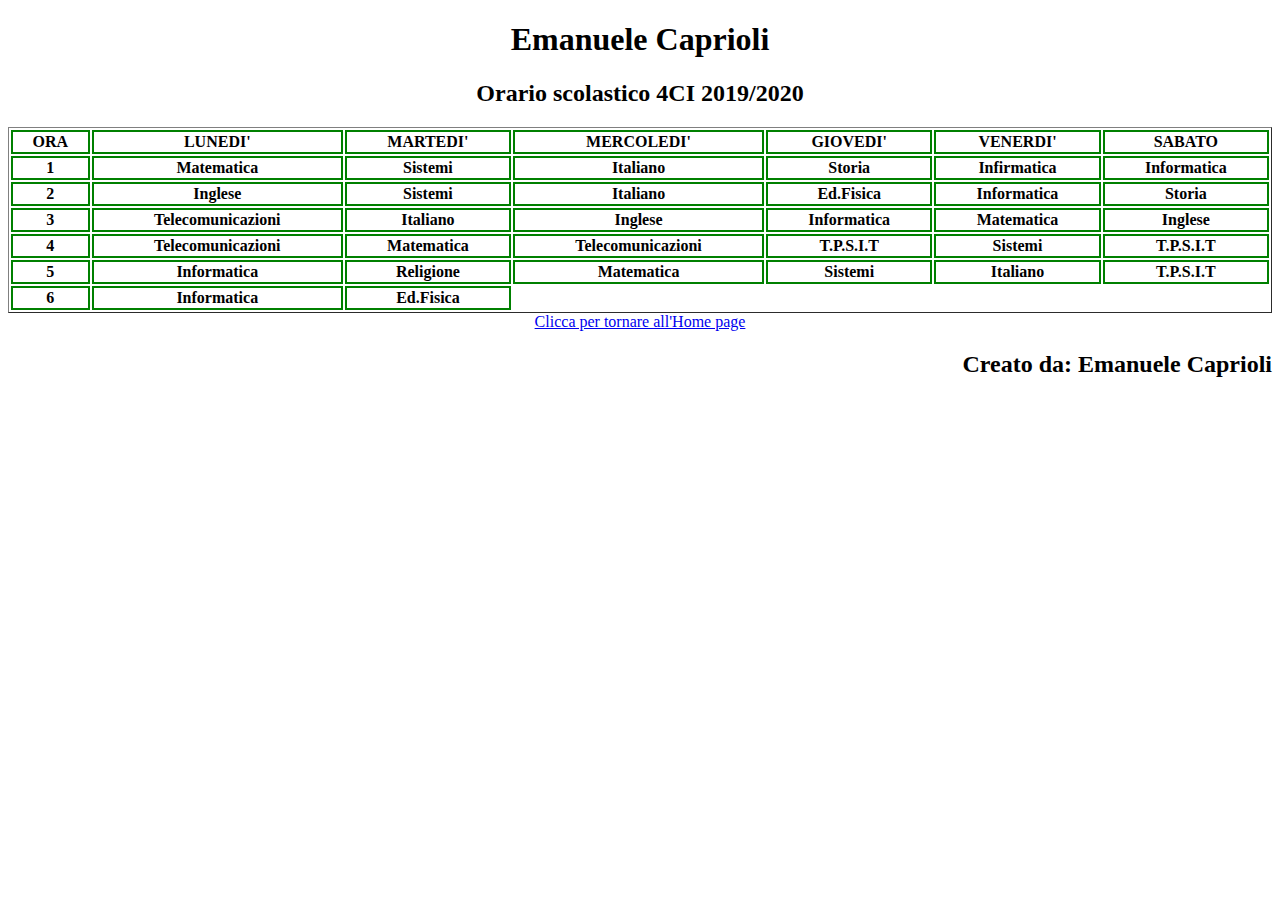
<file: orario.html>
<!doctype HTML>
<html>
<style>
</style>
 	<head>
		<title>Orario scolastico Emanuele Caprioli 4CI</title>
	</head>


	<body>
		
		<center>
			<H1>Emanuele Caprioli</H1>
		</center>
		<center>
			<H2>Orario scolastico 4CI 2019/2020</H2>
		</center>
		<center>
			<table style="width:100%"border="1">
				<tr>
					<th style="color:black; border: 2px solid green;">ORA</th>
					<th style="color:black; border: 2px solid green;">LUNEDI'</th>
					<th style="color:black; border: 2px solid green;">MARTEDI'</th>
					<th style="color:black; border: 2px solid green;">MERCOLEDI'</th>
					<th style="color:black; border: 2px solid green;">GIOVEDI'</th>
					<th style="color:black; border: 2px solid green;">VENERDI'</th>
					<th style="color:black; border: 2px solid green;">SABATO</th>
				</tr>
				<tr>
					<th style="color:black; border: 2px solid green;">1</th>
					<th style="color:black; border: 2px solid green;">Matematica</th>
					<th style="color:black; border: 2px solid green;">Sistemi</th>
					<th style="color:black; border: 2px solid green;">Italiano</th>
					<th style="color:black; border: 2px solid green;">Storia</th>
					<th style="color:black; border: 2px solid green;">Infirmatica</th>
					<th style="color:black; border: 2px solid green;">Informatica</th>
				</tr>
				<tr>
					<th style="color:black; border: 2px solid green;">2</th>
					<th style="color:black; border: 2px solid green;">Inglese</th>
					<th style="color:black; border: 2px solid green;">Sistemi</th>
					<th style="color:black; border: 2px solid green;">Italiano</th>
					<th style="color:black; border: 2px solid green;">Ed.Fisica</th>
					<th style="color:black; border: 2px solid green;">Informatica</th>
					<th style="color:black; border: 2px solid green;">Storia</th>
				</tr>
				<tr>
					<th style="color:black; border: 2px solid green;">3</th>
					<th style="color:black; border: 2px solid green;">Telecomunicazioni</th>
					<th style="color:black; border: 2px solid green;">Italiano</th>
					<th style="color:black; border: 2px solid green;">Inglese</th>
					<th style="color:black; border: 2px solid green;">Informatica</th>
					<th style="color:black; border: 2px solid green;">Matematica</th>
					<th style="color:black; border: 2px solid green;">Inglese</th>
				</tr>
				<tr>
					<th style="color:black; border: 2px solid green;">4</th>
					<th style="color:black; border: 2px solid green;">Telecomunicazioni</th>
					<th style="color:black; border: 2px solid green;">Matematica</th>
					<th style="color:black; border: 2px solid green;">Telecomunicazioni</th>
					<th style="color:black; border: 2px solid green;">T.P.S.I.T</th>
					<th style="color:black; border: 2px solid green;">Sistemi</th>
					<th style="color:black; border: 2px solid green;">T.P.S.I.T</th>
				</tr>
				<tr>
					<th style="color:black; border: 2px solid green;">5</th>
					<th style="color:black; border: 2px solid green;">Informatica</th>
					<th style="color:black; border: 2px solid green;">Religione</th>
					<th style="color:black; border: 2px solid green;">Matematica</th>
					<th style="color:black; border: 2px solid green;">Sistemi</th>
					<th style="color:black; border: 2px solid green;">Italiano</th>
					<th style="color:black; border: 2px solid green;">T.P.S.I.T</th>
				</tr>
				<tr>
					<th style="color:black; border: 2px solid green;">6</th>
					<th style="color:black; border: 2px solid green;">Informatica</th>
					<th style="color:black; border: 2px solid green;">Ed.Fisica</th>
				</tr>
				</table>
				<center>
					<a href="index.html">Clicca per tornare all'Home page</a>
				</center>
				<h2 align="right">Creato da: Emanuele Caprioli</h2>
	</body>
</html>
</file>
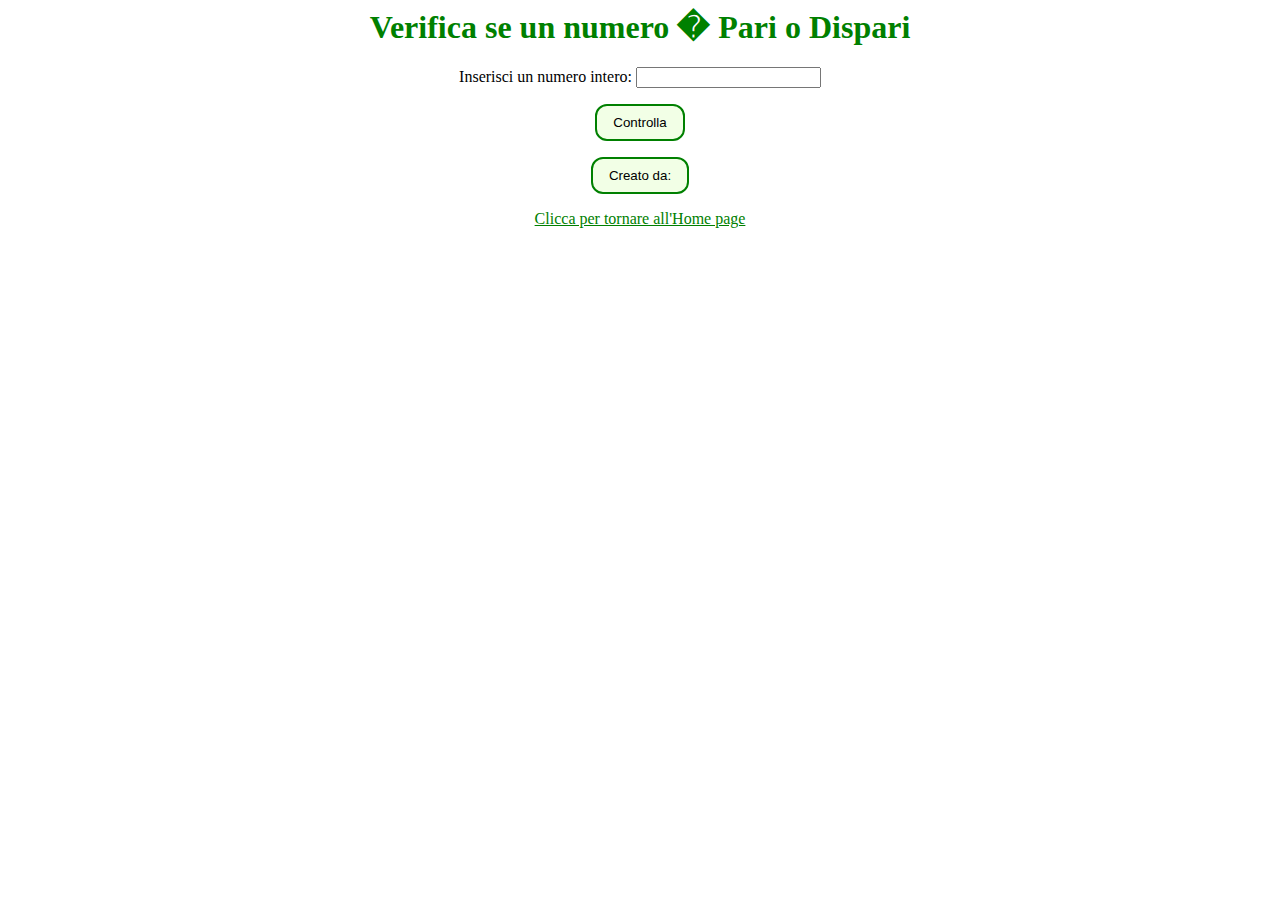
<file: pariDispari.html>
<html>
<head>
<title>Numero Pari o Dispari?</title>
<link rel="stylesheet" type="text/css" href="CSS/pariDispari.css">
<h1 class="title">Verifica se un numero � Pari o Dispari</h1>
<script>
function pariDispari()
{
	var msg="";
	var resto=0;
	num = document.getElementById("num").value;
	resto = num%2;
	if(isNaN(num))
		msg="Inserire un numero";
	else{
		if (resto==0)
			msg = "Il numero � PARI";
		else
			msg = "Il numero � DISPARI";
	}
	document.getElementById("risultato").innerHTML = msg;
}
</script>
</head>
<body>
<center>
Inserisci un numero intero: <input type="text" id="num">
<p>
<button class="button2" type="button" onclick="pariDispari()">Controlla</BUTTON>
<div id="risultato"></div>
<p>
<button class="button";type="button"; onclick="document.getElementById('demo').innerHTML = 'Emanuele Caprioli'">
Creato da:</button>
</center>
<p>
<center>
    <a class="a"; href="index.html">Clicca per tornare all'Home page</a>
</center>
<h2 id="demo"; style="text-align: right;"></h2>
</body>
</html>
</file>
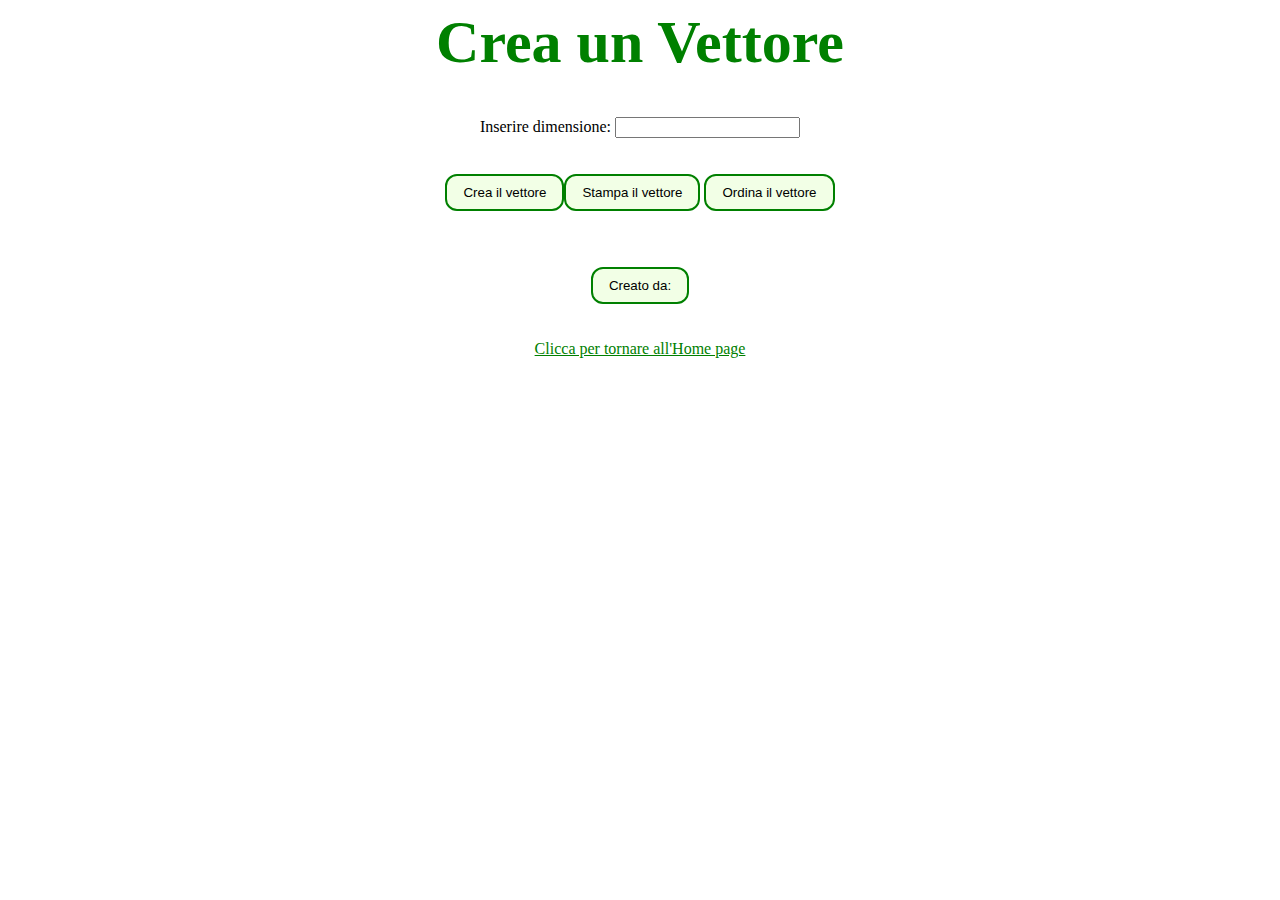
<file: vettore.html>
<html>
    <head>
        <title>Vettore</title>
	<link rel="stylesheet" type="text/css" href="CSS/vettore.css">
    </head>
    <h1 class="title">Crea un Vettore</h1>
    <center>
            <label>Inserire dimensione:</label>
            <input type="text" id="num">
    </center>
    <br></br>
    <center>
            <button id="button1" class = "button2" type="button">Crea il vettore</BUTTO>
	    <il>
	    <button class="button2" type="button" onclick="stampa()">Stampa il vettore</BUTTON>
            <button id="button2" class = "button2" type="button">Ordina il vettore</BUTTON>
    </center>
    <br></br>
	
    <h2 id="demo" style="text-align: center;"></h2>
    
    <center>
     <button class="button";type="button"; onclick="document.getElementById('nome').innerHTML = 'Emanuele Caprioli'">
     Creato da:</button>
    </center> 
    <br></br>
    <center>
	     <a class="a"; href="index.html">Clicca per tornare all'Home page</a> 
    </center>
    <h2 id="nome" style="text-align: right;"></h2>
    </body>
</html>
<script>
var vett = [];
function crea()
{  
    vett = [];
    var dim=parseInt(document.getElementById("num").value);
    var i=0;
    for(i=0;i<dim;i++)
        vett[i]=Math.floor(Math.random()*50)+1;
}
document.getElementById("button1").addEventListener("click",crea);
function ordinaStampa()
{
    vett.sort();
    vett.sort(function(a, b){return a-b});
    document.getElementById("demo").innerHTML = vett;
}
document.getElementById("button2").addEventListener("click",ordinaStampa);
function stampa()
{
	document.getElementById("demo").innerHTML = vett;
}
</script>
</file>
<file: CSS/pariDispari.css>
.button{
	border-style: solid;
 	border-color: green;
	background-color: #f2ffe6;
	color: black;
	padding: 9px 16px;
	border-radius: 12px;
}
.button2{
	border-style: solid;
 	border-color: green;
	color: black;
	background-color: #f2ffe6;
	padding: 9px 16px;
	border-radius: 12px;
}
.title{
	text-align: center;
	color: green;
	font-family:"Berlin Sans FB Demi";
}
.a{
	color:green;

}
</file>
<file: CSS/vettore.css>
.title{
	text-align: center;
	color: green;
	font-family:"Berlin Sans FB Demi";
	font-size:60px;
}
.button2{
	border-style: solid;
 	border-color: green;
	color: black;
	background-color: #f2ffe6;
	padding: 9px 16px;
	border-radius: 12px;
}
.button{
	border-style: solid;
 	border-color: green;
	background-color: #f2ffe6;
	color: black;
	padding: 9px 16px;
	border-radius: 12px;
}
.a{
	color:green;

}
</file>
